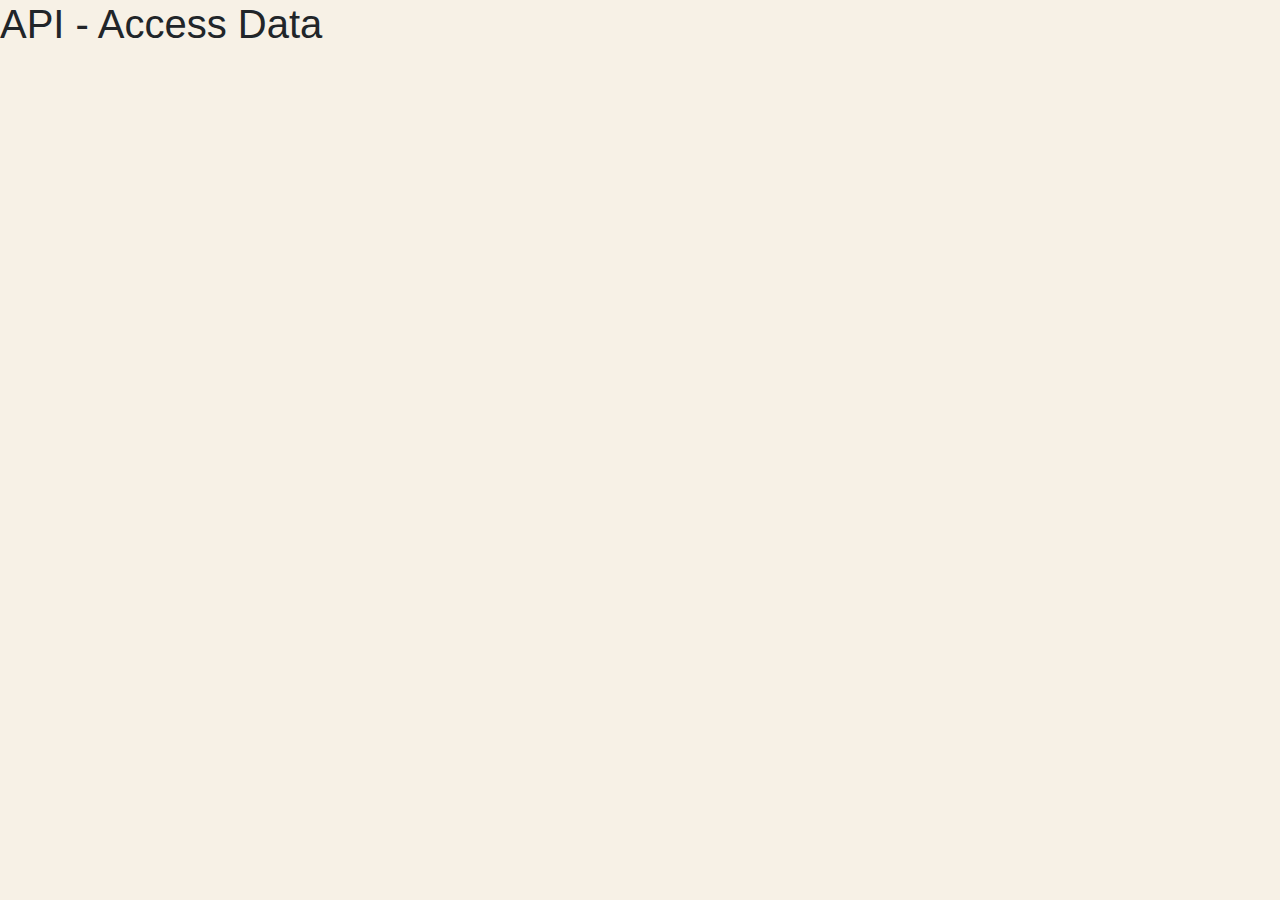
<file: mockaroo_api/index.html>
<!DOCTYPE html>
<html lang="en">

<head>
  <meta charset="UTF-8">
  <meta name="viewport" content="width=device-width, initial-scale=1.0">
  <meta http-equiv="X-UA-Compatible" content="ie=edge">

  <!-- = = = bootstrap cdn = = = -->
  <link rel="stylesheet" href="https://stackpath.bootstrapcdn.com/bootstrap/4.4.1/css/bootstrap.min.css" integrity="sha384-Vkoo8x4CGsO3+Hhxv8T/Q5PaXtkKtu6ug5TOeNV6gBiFeWPGFN9MuhOf23Q9Ifjh" crossorigin="anonymous">

  <!-- = = = removing favicon error  = = = -->
  <link rel="shortcut icon" href="#" />

  <!-- = = = custom css link  = = = -->
  <link rel="stylesheet" href="css/custom.css">
  <title>API First Lesson</title>
</head>

<body>
  <h1>API - Access Data</h1>

  <!-- start of bootstrap card three-->
<!-- <div class="col">
  <div class="card" style="width: 18rem;">
    <ul class="list-group list-group-flush">
      <li id="name2" class="list-group-item"></li>
      <li id="age2" class="list-group-item"></li>
    </ul>
  </div>
</div> -->
  <!-- end of bootstrap card -->

<div class="objects row">

</div>

  <!-- = = = jQuery first, then Popper.js, then Bootstrap JS = = = -->
  <script src="https://code.jquery.com/jquery-3.4.1.min.js" integrity="sha256-CSXorXvZcTkaix6Yvo6HppcZGetbYMGWSFlBw8HfCJo=" crossorigin="anonymous"></script>
  <script src="https://cdn.jsdelivr.net/npm/popper.js@1.16.0/dist/umd/popper.min.js" integrity="sha384-Q6E9RHvbIyZFJoft+2mJbHaEWldlvI9IOYy5n3zV9zzTtmI3UksdQRVvoxMfooAo" crossorigin="anonymous"></script>
  <script src="https://stackpath.bootstrapcdn.com/bootstrap/4.4.1/js/bootstrap.min.js" integrity="sha384-wfSDF2E50Y2D1uUdj0O3uMBJnjuUD4Ih7YwaYd1iqfktj0Uod8GCExl3Og8ifwB6" crossorigin="anonymous"></script>

  <!-- = = = data json link  = = = -->
  <!-- <script src="js/data.json"></script> -->

  <!-- = = = car data json link  = = = -->
  <!-- <script src="js/car_data.json"></script> -->

  <!-- = = = custom javascript link  = = = -->
  <script src="js/script.js"></script>


</body>

</html>
</file>
<file: mockaroo_api/css/custom.css>
/* custom css styles is written here */

/* reset css styles */
* {
  box-sizing: border-box;
  margin:0;
  padding:0;
}

body {
  background: rgb(247, 241, 230);
  font-size: 16px;
}

.card-body {
  background-color: rgb(65, 198, 171);
  border: 2px solid rgb(81, 172, 169);
  color: rgb(55, 53, 50);
}

h2 {
  text-align: right;
  border-bottom: 0.2rem solid rgb(55, 53, 50);
  padding-bottom: 0.2rem;
}
</file>
